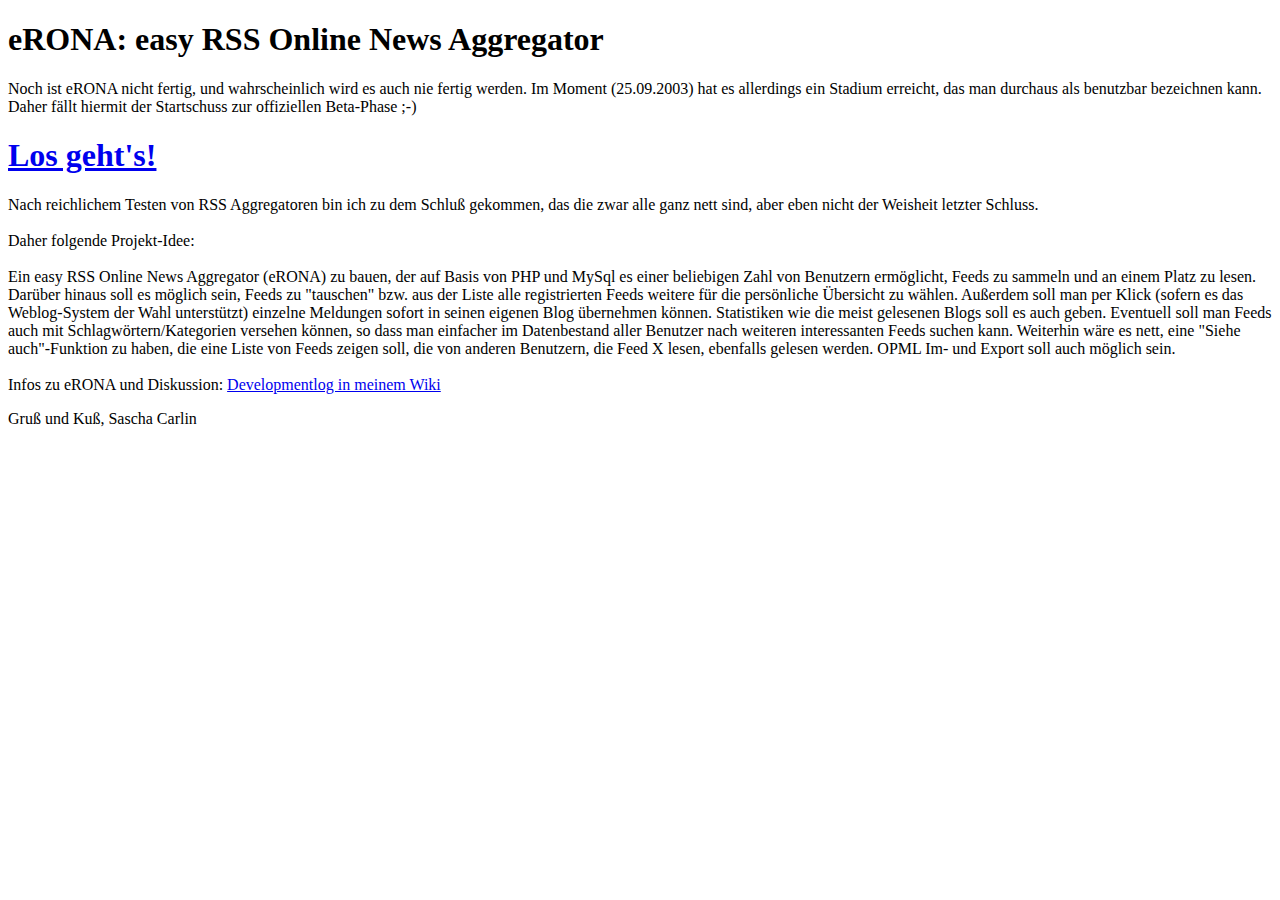
<file: erona/index.html>
<?xml version="1.0" encoding="iso-8859-1"?>
<!DOCTYPE html PUBLIC "-//W3C//DTD XHTML 1.0 Transitional//EN" "http://www.w3.org/TR/xhtml1/DTD/xhtml1-transitional.dtd">
<html xmlns="http://www.w3.org/1999/xhtml">
<head>
<title>eRONA - &Uuml;bersicht</title>
<meta http-equiv="Content-Type" content="text/html; charset=iso-8859-1" />
</head>

<body>
<h1>eRONA: easy RSS Online News Aggregator</h1>

<p>Noch ist eRONA nicht fertig, und wahrscheinlich wird es auch nie fertig werden.
   Im Moment (25.09.2003) hat es allerdings ein Stadium erreicht, das man durchaus
   als benutzbar bezeichnen kann. Daher f�llt hiermit der Startschuss zur offiziellen
   Beta-Phase ;-)</p>
   
<div algin="center"><h1><a href="index.php">Los geht's!</a></h1></a>

<p>Nach reichlichem Testen von RSS Aggregatoren bin ich zu dem Schlu� gekommen,
  das die zwar alle ganz nett sind, aber eben nicht der Weisheit letzter Schluss.
  <br />
  <br />
  Daher folgende Projekt-Idee: <br />
  <br />
  Ein easy RSS Online News Aggregator (eRONA) zu bauen, der auf Basis von PHP
  und MySql es einer beliebigen Zahl von Benutzern erm�glicht, Feeds zu sammeln
  und an einem Platz zu lesen. Dar�ber hinaus soll es m�glich sein, Feeds zu "tauschen"
  bzw. aus der Liste alle registrierten Feeds weitere f�r die pers�nliche �bersicht
  zu w�hlen. Au�erdem soll man per Klick (sofern es das Weblog-System der Wahl
  unterst�tzt) einzelne Meldungen sofort in seinen eigenen Blog �bernehmen k�nnen.
  Statistiken wie die meist gelesenen Blogs soll es auch geben. Eventuell soll
  man Feeds auch mit Schlagw�rtern/Kategorien versehen k�nnen, so dass man einfacher
  im Datenbestand aller Benutzer nach weiteren interessanten Feeds suchen kann.
  Weiterhin w�re es nett, eine "Siehe auch"-Funktion zu haben, die eine Liste
  von Feeds zeigen soll, die von anderen Benutzern, die Feed X lesen, ebenfalls
  gelesen werden. OPML Im- und Export soll auch m�glich sein. <br />
  <br />
  Infos zu eRONA und Diskussion: <a href="http://www.iuw-darmstadt.de/wiki/index.php/eRONA">Developmentlog
  in meinem Wiki</a></p>
  
Gru� und Ku�, Sascha Carlin
</body>
</html>
</file>
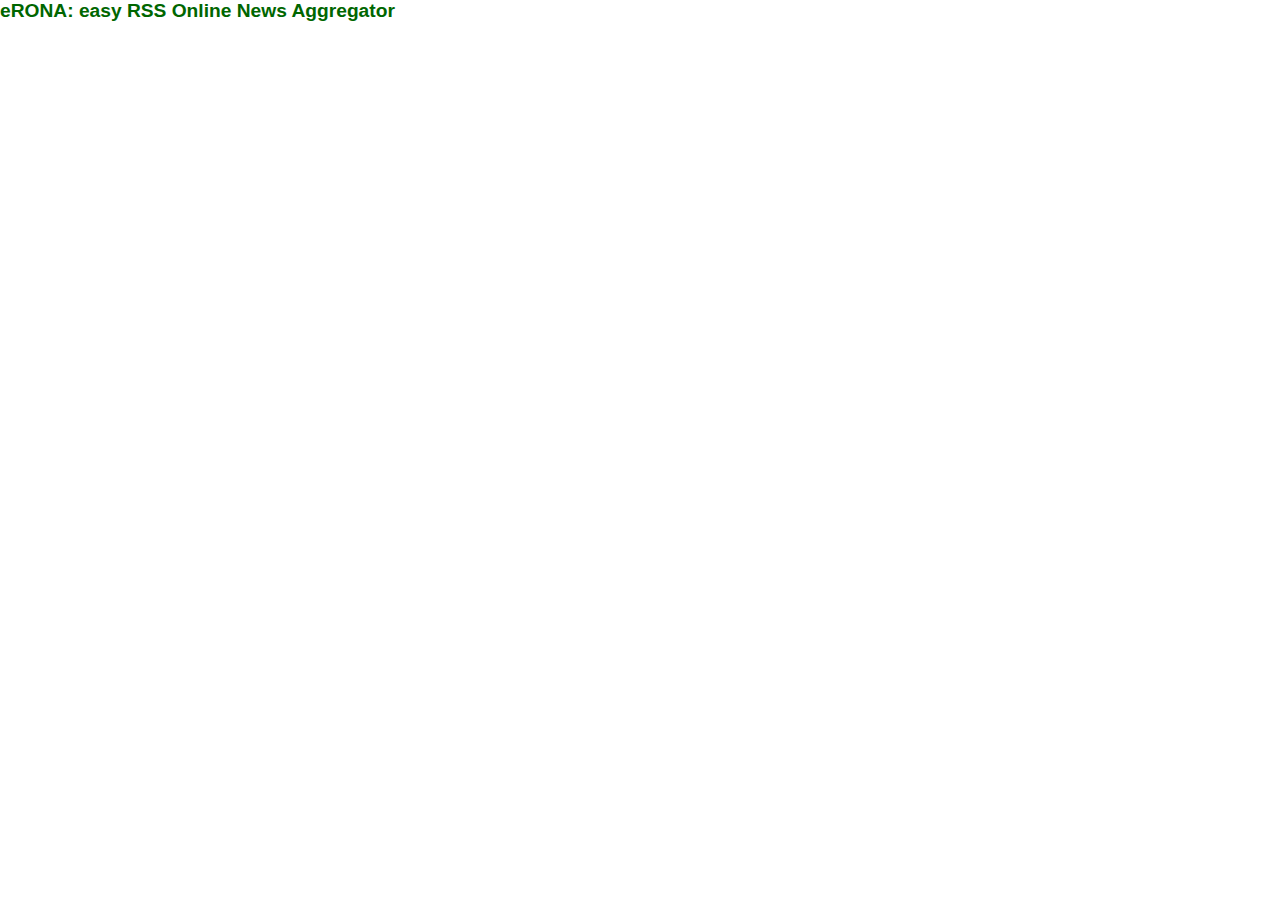
<file: erona/erona.html>
<?xml version="1.0" encoding="iso-8859-1"?>
<!DOCTYPE html PUBLIC "-//W3C//DTD XHTML 1.0 Transitional//EN" "http://www.w3.org/TR/xhtml1/DTD/xhtml1-transitional.dtd">
<html xmlns="http://www.w3.org/1999/xhtml">
<head>
<title>eRONA: Meine Feeds</title>
<meta http-equiv="Content-Type" content="text/html; charset=iso-8859-1" />
<link href="css.css" rel="stylesheet" type="text/css" />
</head>

<body style="margin: 0px 0px; 0px; 10px;">
<span class="kopf">eRONA: easy RSS Online News Aggregator</span>
</body>
</html>
</file>
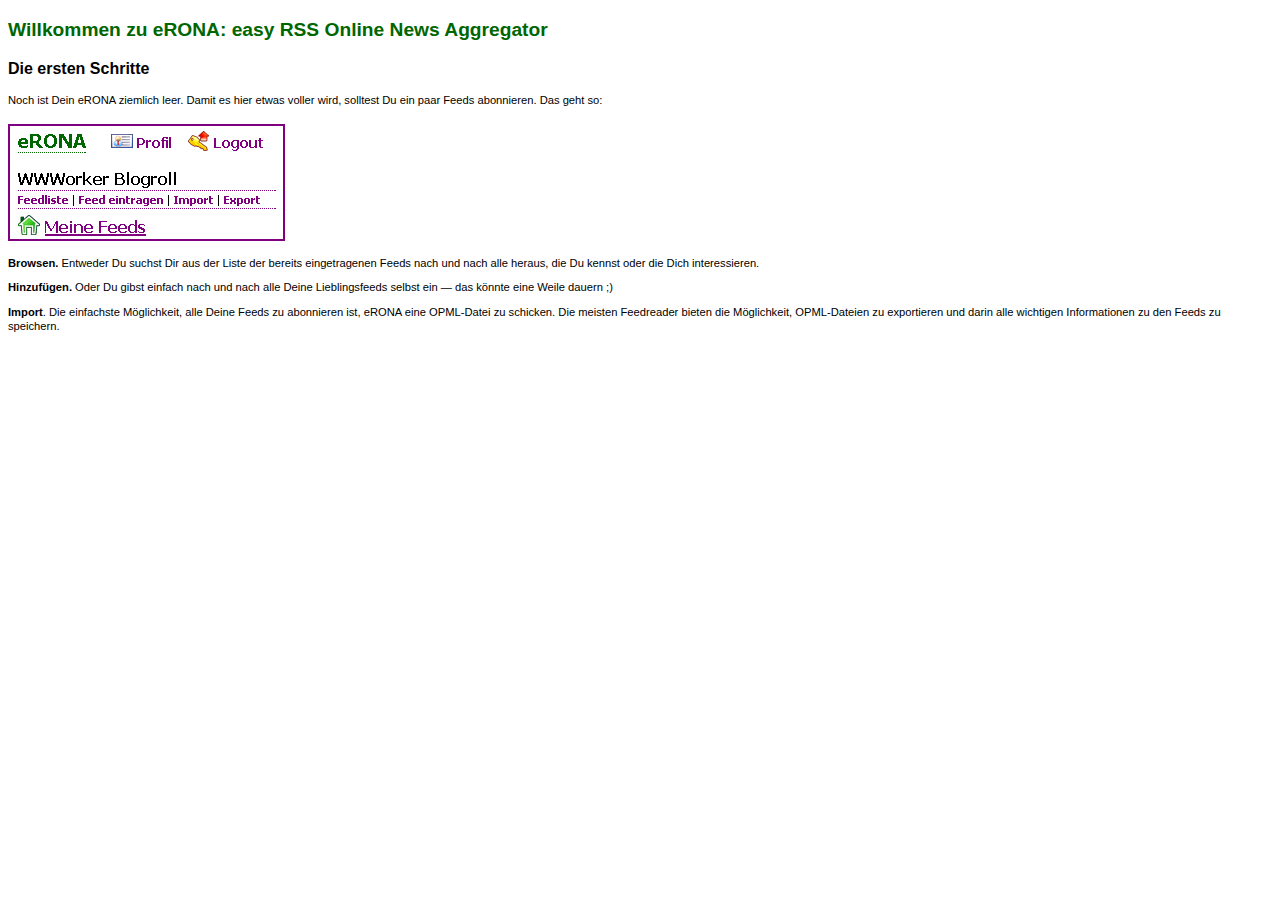
<file: erona/hallo.html>
<!DOCTYPE html PUBLIC "-//W3C//DTD XHTML 1.0 Transitional//EN" "http://www.w3.org/TR/xhtml1/DTD/xhtml1-transitional.dtd">
<html xmlns="http://www.w3.org/1999/xhtml">
<head>
<title>easy RSS</title>
<meta http-equiv="Content-Type" content="text/html; charset=iso-8859-1" />
<link href="css.css" rel="stylesheet" type="text/css" />
</head>
<body>
<div id="body">
  <p class="kopf">Willkommen zu eRONA: easy RSS Online News Aggregator </p>
  <p class="dataheadline">Die ersten Schritte</p>
  <p class="sidebar">Noch ist Dein eRONA ziemlich leer. Damit es hier etwas voller
    wird, solltest Du ein paar Feeds abonnieren. Das geht so:</p>
  <p><img src="./step1.gif" alt="" /></p>
  <p class="sidebar"><strong>Browsen.</strong> Entweder Du suchst Dir aus der
    Liste der bereits eingetragenen Feeds nach und nach alle heraus, die Du kennst
    oder die Dich interessieren.</p>
  <p class="sidebar"><strong>Hinzuf&uuml;gen.</strong> Oder Du gibst einfach nach
    und nach alle Deine Lieblingsfeeds selbst ein &#8212; das k&ouml;nnte eine
    Weile dauern ;)</p>
  <p class="sidebar"><strong>Import</strong>. Die einfachste M&ouml;glichkeit, alle
    Deine Feeds zu abonnieren ist, eRONA eine OPML-Datei zu schicken. Die meisten
    Feedreader bieten die M&ouml;glichkeit, OPML-Dateien zu exportieren und darin
    alle wichtigen Informationen zu den Feeds zu speichern.</p>
</div>
</body>
</html>
</file>
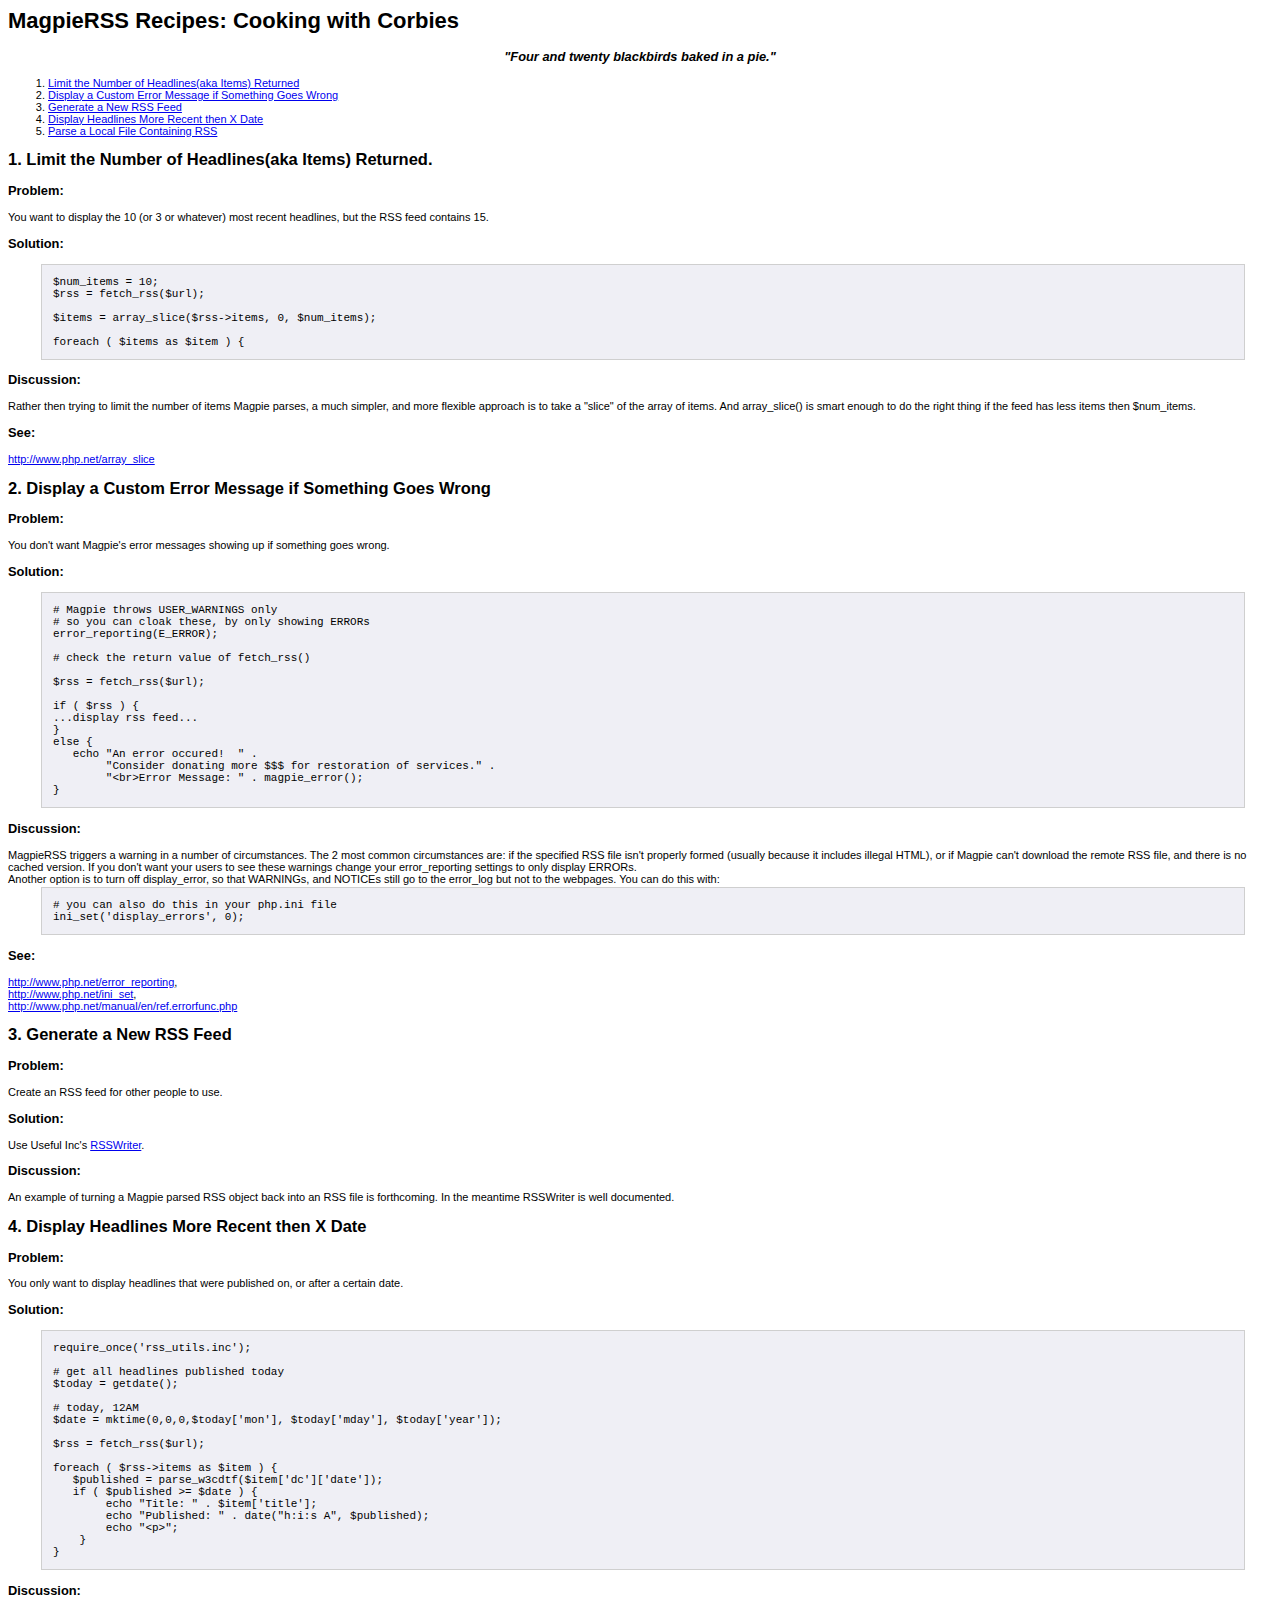
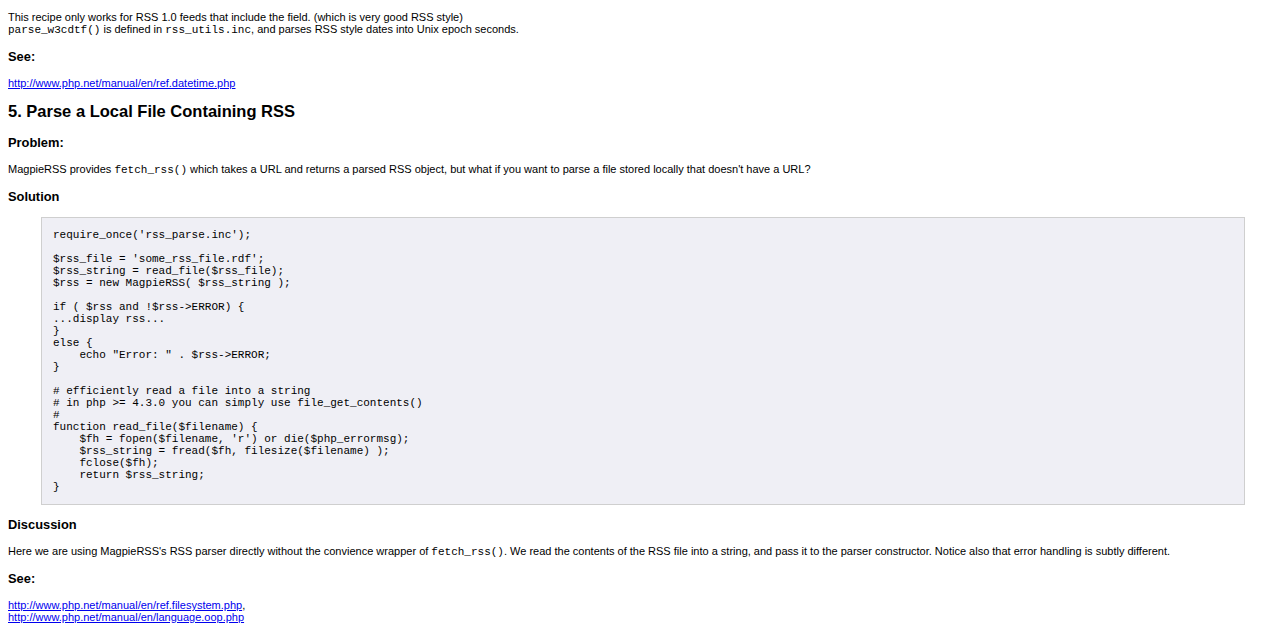
<file: erona/magpie/htdocs/cookbook.html>
<html>
	<head>
	<title>Magie RSS Recipes:  Simple PHP RSS How To</title>
	<style>
	body {
		font-family:trebuchet MS, trebuchet, verdana, arial, sans-serif; 
		font-size: 11px; 
	
	}
	
	pre { font-family: "Courier New", monospace; 
      padding: 1em; 
      margin: 0.2em 2.5em 0.2em 3em;
      background-color: #efeff5;
      border: 1px solid #cfcfcf;
      white-space: pre;
 	}

	</style>
	</head>
	<body>
<p>
<h1>MagpieRSS Recipes:  Cooking with Corbies</h1>

<div align="center"><h3><em>"Four and twenty blackbirds baked in a
pie."</em></h3></div>
</p>
<p>
<ol>
<li><a href="#limit">Limit the Number of Headlines(aka Items) Returned</a></li>
<li><a href="#error_message">Display a Custom Error Message if Something Goes
Wrong</a></li>
<li><a href="#write_rss">Generate a New RSS Feed</a></li>
<li><a href="#by_date">Display Headlines More Recent then X Date</a></li>
<li><a href="#from_file">Parse a Local File Containing RSS</a></li>

</ol>
</p>

<a name="limit"></a><h2>1. Limit the Number of Headlines(aka Items) Returned.</h2>

<h3>Problem:</h3>

You want to display the 10 (or 3 or whatever) most recent headlines, but the RSS feed
contains 15.

<h3>Solution:</h3>

<pre>
$num_items = 10;
$rss = fetch_rss($url);

$items = array_slice($rss->items, 0, $num_items);

foreach ( $items as $item ) {
</pre>
<h3>Discussion:</h3>

Rather then trying to limit the number of items Magpie parses, a much simpler,
and more flexible approach is to take a "slice" of the array of items.  And
array_slice() is smart enough to do the right thing if the feed has less items
then $num_items.

<h3>See:</h3> <a href="http://www.php.net/array_slice">http://www.php.net/array_slice</a>
</p>

<a name="error_message"></a><h2>2. Display a Custom Error Message if Something Goes Wrong</h2>

<h3>Problem:</h3>

You don't want Magpie's error messages showing up if something goes wrong.

<h3>Solution:</h3>
<pre>
# Magpie throws USER_WARNINGS only
# so you can cloak these, by only showing ERRORs
error_reporting(E_ERROR);

# check the return value of fetch_rss()

$rss = fetch_rss($url);

if ( $rss ) {
...display rss feed...
}
else {
   echo "An error occured!  " .
        "Consider donating more $$$ for restoration of services." .
        "&lt;br&gt;Error Message: " . magpie_error();
}
</pre>
<h3>Discussion:</h3>

MagpieRSS triggers a warning in a number of circumstances.  The 2 most common
circumstances are:  if the specified RSS file isn't properly formed (usually
because it includes illegal HTML), or if Magpie can't download the remote RSS
file, and there is no cached version.  

If you don't want your users to see these warnings change your error_reporting
settings to only display ERRORs.<br />
Another option is to turn off display_error,
so that WARNINGs, and NOTICEs still go to the error_log but not to the webpages.

You can do this with:

<pre>
# you can also do this in your php.ini file
ini_set('display_errors', 0);
</pre>

<h3>See:</h3>
<a
href="http://www.php.net/error_reporting">http://www.php.net/error_reporting</a>,<br
/>
<a href="http://www.php.net/ini_set">http://www.php.net/ini_set</a>, <br />
<a
href="http://www.php.net/manual/en/ref.errorfunc.php">http://www.php.net/manual/en/ref.errorfunc.php</a><br
/>

<a name="write_rss"></a><h2>3. Generate a New RSS Feed</h2>

<h3>Problem:</h3>

Create an RSS feed for other people to use.

<h3>Solution:</h3>

Use Useful Inc's <a href="http://usefulinc.com/rss/rsswriter/">RSSWriter</a>.

<h3>Discussion:</h3>

An example of turning a Magpie parsed RSS object back into an RSS file is
forthcoming.  In the meantime RSSWriter is well documented.

<a name="by_date"></a><h2>4. Display Headlines More Recent then X Date</h2>

<h3>Problem:</h3>

You only want to display headlines that were published on, or after a certain
date.


<h3>Solution:</h3>
<pre>
require_once('rss_utils.inc');

# get all headlines published today
$today = getdate();

# today, 12AM
$date = mktime(0,0,0,$today['mon'], $today['mday'], $today['year']);

$rss = fetch_rss($url);

foreach ( $rss->items as $item ) {
   $published = parse_w3cdtf($item['dc']['date']);
   if ( $published &gt;= $date ) {
        echo "Title: " . $item['title'];
        echo "Published: " . date("h:i:s A", $published);
        echo "&lt;p&gt;";
    }
}
</pre>
<h3>Discussion:</h3>

This recipe only works for RSS 1.0 feeds that include the <dc:date> field.
(which is very good RSS style) <br /> 
<code>parse_w3cdtf()</code> is defined in
<code>rss_utils.inc</code>, and parses RSS style dates into Unix epoch
seconds.  

<h3>See: </h3>
<a
href="http://www.php.net/manual/en/ref.datetime.php">http://www.php.net/manual/en/ref.datetime.php</a>

<a name="from_file"></a>
<h2>5. Parse a Local File Containing RSS</h2>
<h3>Problem:</h3>
MagpieRSS provides <code>fetch_rss()</code> which takes a URL and returns a
parsed RSS object, but what if you want to parse a file stored locally that
doesn't have a URL?

<h3>Solution</h3>
<pre>
require_once('rss_parse.inc');

$rss_file = 'some_rss_file.rdf';
$rss_string = read_file($rss_file);
$rss = new MagpieRSS( $rss_string );

if ( $rss and !$rss->ERROR) {
...display rss...
}
else {
    echo "Error: " . $rss->ERROR;
}

# efficiently read a file into a string
# in php >= 4.3.0 you can simply use file_get_contents()
#
function read_file($filename) {
    $fh = fopen($filename, 'r') or die($php_errormsg);
    $rss_string = fread($fh, filesize($filename) );
    fclose($fh);
    return $rss_string;
}
</pre>

<h3>Discussion</h3>
Here we are using MagpieRSS's RSS parser directly without the convience wrapper
of <code>fetch_rss()</code>.  We read the contents of the RSS file into a
string, and pass it to the parser constructor.  Notice also that error handling
is subtly different.

<h3>See: </h3>
<a
href="http://www.php.net/manual/en/ref.filesystem.php">http://www.php.net/manual/en/ref.filesystem.php</a>,<br
/>
<a
href="http://www.php.net/manual/en/language.oop.php">http://www.php.net/manual/en/language.oop.php</a>

<!-- 
<a name="link"></a><h2>#. Recipe</h2>
<h3>Problem:</h3>
Problem description
<h3>Solution</h3>
<pre>
code
</pre>
<h3>Discussion/h3>
Discuss code
<h3>See: </h3>
Documentation links:
-->

</body>
</html>
</file>
<file: erona/css.css>
body {
	position: relative;
	font-family: Tahoma, Verdana, sans-serif;
	font-size: 1em;

	scrollbar-arrow-color: #FFFBF0;
	scrollbar-3dlight-color: #006600;
	scrollbar-face-color: #006600;
	scrollbar-darkshadow-color: #006600;
	scrollbar-track-color: #C0C0C0;
	scrollbar-highlight-color: #FFFFFF;
	scrollbar-shadow-color: #FFFFFF;
}

img {
	border: 0;
	vertical-align: bottom;
}

a, a:link, a:visited, a:hover, a:active {
	color: Purple;
}

.kopf {
	font-size: 1.2em;
	font-style: normal;
	line-height: normal;
	font-weight: bold;
	font-variant: normal;
	color: #060;
}

.erona {
	color: #00cc00;
}

.ok {
	color: #006600;
}

.nok {
	color: #CC0000;
}

.nav, .navr {
	font-size: 0.9em;
	color: #000000;
	vertical-align: text-bottom;
}

.nav a, .navr a {
	text-decoration: none;
	font-weight: bolder;
	color: purple;
}

.feedliste, .itemliste, .date, .headline {
	font-size: 0.8em;
	line-height: 150%;
}

.sidebar {
	font-size: 0.7em;
	line-height: 120%;
}

.entry {
	line-height: 140%;
	margin-bottom: 10px;

}

.feedliste {
	list-style-image: url(./images/folder_green.gif);
	margin-left: 1em;
	padding-left: 1em;
	list-style-position: outside;
}

.itemliste {
	list-style-type: none;
	list-style-position: outside;
	margin-left: 0em;
	padding-left: 0em;
}

.dateline {
	/* margin-left: 5.5em; */
	color: #000;
	font-size: 0.8em;
	vertical-align: baseline;
}

.date, .date a {
	text-align: right;
	width: 4em;
	float: left;
	display: inline;
	color: #000;	
}

.date_indexed {
	float: left;
	font-size: 0.8em;
	color: #999;
}

.headline {
	margin-left: 5.5em;
	font-size: 0.8em;
}

.datablog {
	font-size: 0.8em;
}

.dataheadline {
	font-size: 1em;
	font-weight: bold;
}

.data {
	width: 28em;
	font-family: Georgia, serif;
	line-height: 150%;
}

.feedliste a {
	text-decoration: none;
	border-bottom: 1px dotted purple;
}

.feedliste img {
	vertical-align: text-bottom;
}

.search {
	font-size: 0.8em;
}

fieldset {
    width : 10em;
    margin : 0 1em 0 0;
    padding : 1em;
    border : 1px solid #333;
}

legend {
    font-weight : bold;
    color : #333;
    margin : 0;
    padding : 0.5em;
}

label {
    display : block;
}

form {
	padding: 0px;
	margin: 0px;
}

input {
	font-size: 0.7em;
	font-weight: bold;
	color: purple;
	/* background-color: #66CC00; */
	width: 80px;
	border: 1px inset purple;
}

.submit {
	font-size: 0.7em;
	font-weight: normal;
	border: 1px inset purple;
}

.navsmall {
	text-align: right;
	border-width: 1px 0px;
	border-style: dotted;
	border-color: purple;
	padding: 2px 0px;
	margin-top: 2px;
	font-size: 0.8em;
	vertical-align: text-bottom;
	margin-bottom: 5px;
}

.navsmall a {
	text-decoration: none;
	font-weight: bolder;
	color: purple;
}

div.navr {
	border-width: 1px 0px;
	border-style: dotted;
	border-color: purple;
	padding: 2px 0px;
	margin-top: 2px;
	font-size: 0.7em;
	vertical-align: text-bottom;
	margin-bottom: 5px;
}
</file>
